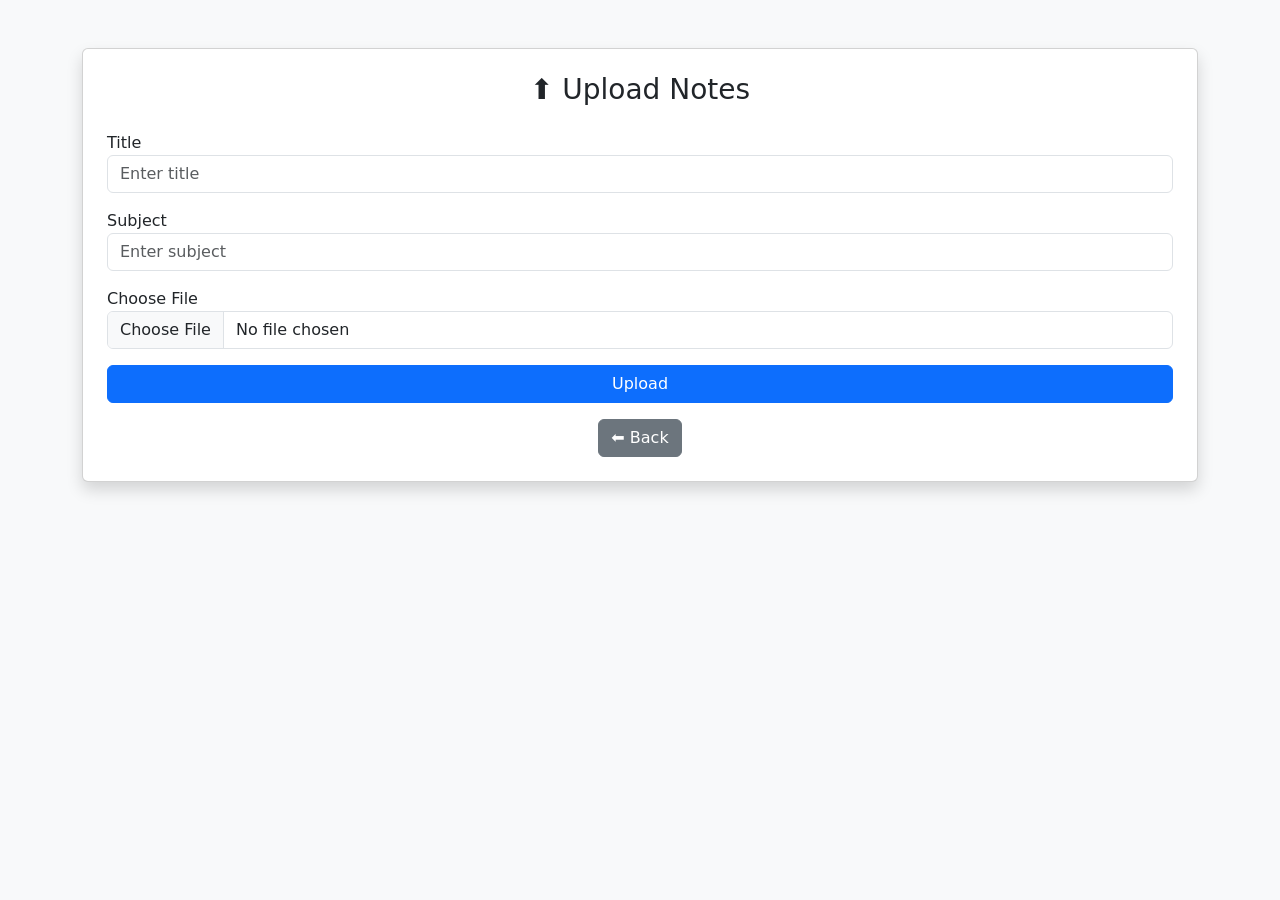
<file: upload.html>
<!DOCTYPE html>
<html>
<head>
    <title>Upload Notes</title>
    <link href="https://cdn.jsdelivr.net/npm/bootstrap@5.3.0/dist/css/bootstrap.min.css" rel="stylesheet">
</head>
<body class="bg-light">

<div class="container mt-5">

    <div class="card shadow p-4">
        <h3 class="mb-4 text-center">⬆ Upload Notes</h3>

        <form method="POST" enctype="multipart/form-data">

            <div class="mb-3">
                <label>Title</label>
                <input type="text" name="title" class="form-control" placeholder="Enter title" required>
            </div>

            <div class="mb-3">
                <label>Subject</label>
                <input type="text" name="subject" class="form-control" placeholder="Enter subject" required>
            </div>

            <div class="mb-3">
                <label>Choose File</label>
                <input type="file" name="file" class="form-control" required>
            </div>

            <button class="btn btn-primary w-100">Upload</button>

        </form>

        <div class="text-center mt-3">
            <a href="/" class="btn btn-secondary">⬅ Back</a>
        </div>
    </div>

</div>

</body>
</html>
</file>
